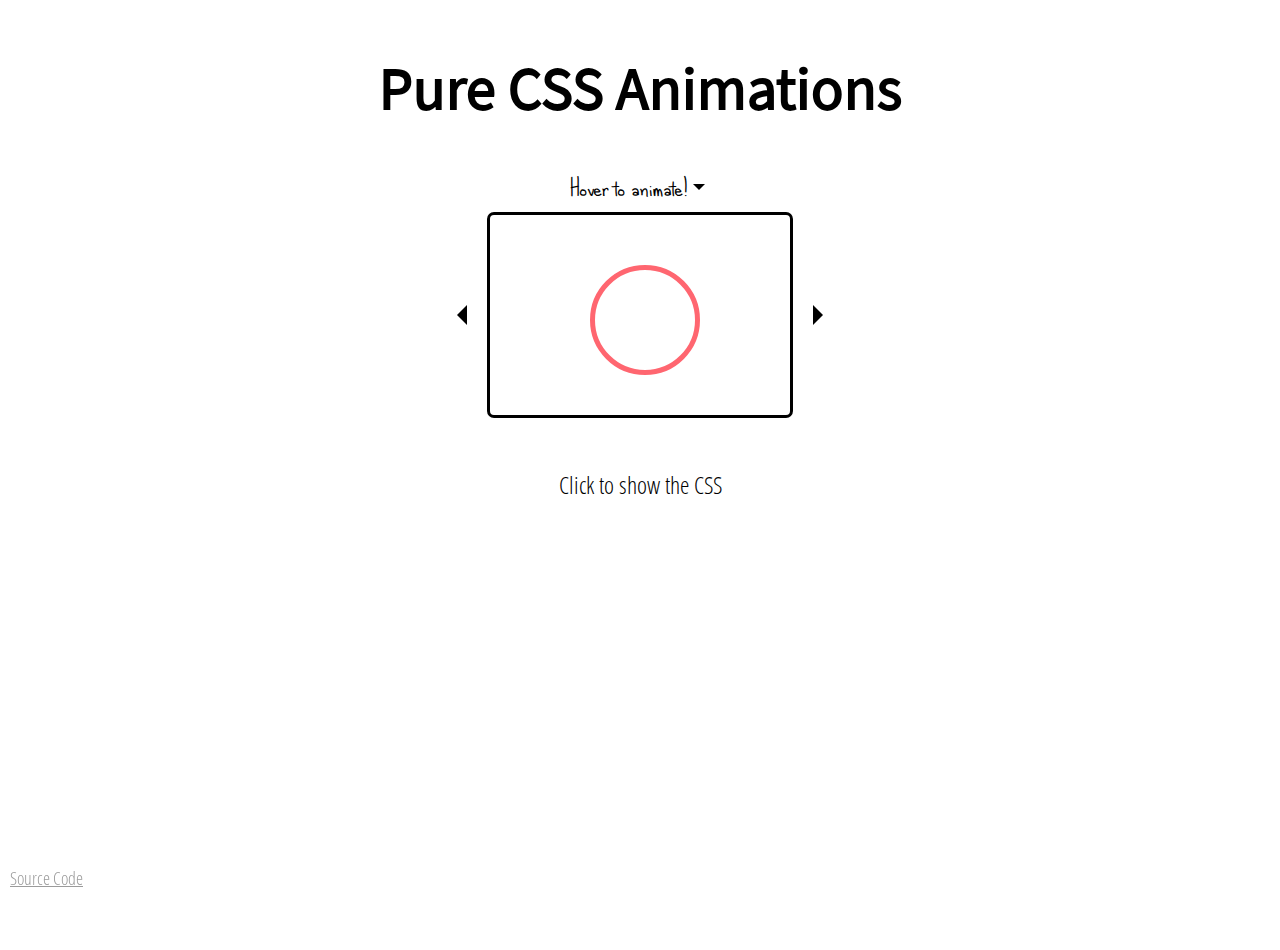
<file: index.html>
<!DOCTYPE html>
<!-- Toggle CSS Code thing from https://gomakethings.com/how-to-show-and-hide-elements-with-vanilla-javascript/ -->
<html lang="en">
<head>
    <meta charset="UTF-8">
    <title>CSS Animations</title>
    <link rel="stylesheet" type="text/css" href="style.css">
    <script>
        // Show an element
        var show = function (elem) {
            elem.classList.add('is-visible');
        };

        // Hide an element
        var hide = function (elem) {
            elem.classList.remove('is-visible');
        };

        // Toggle element visibility
        var toggle = function (elem) {
            elem.classList.toggle('is-visible');
        };

        // Listen for click events
        document.addEventListener('click', function (event) {

            // Make sure clicked element is our toggle
            if (!event.target.classList.contains('toggle')) return;

            // Prevent default link behavior
            event.preventDefault();

            // Get the content
            var content = document.querySelector(event.target.hash);
            if (!content) return;

            // Toggle the content
            toggle(content);

        }, false);
    </script>
</head>
<body>
    <div class="wrapper">
        <h2>Pure CSS Animations</h2>
        <p>Hover to animate!<i class="arrow-down"></i></p>
        <div class="animations">
            <i class="arrow-left"></i>
            <div class="border">
                <div class="animation-default"></div>
            </div>
            <i class="arrow-right"></i>
        </div>
        <a class="toggle" href="#example">Click to show the CSS</a>
        <div class="code" id="example"><p class="cssComment">/* Toggle CSS Code thing from https://gomakethings.com/how-to-show-and-hide-elements-with-vanilla-javascript/ */</p><br>
            .animation-default {<br>
            height: 100px;<br>
            width: 100px;
            border: 5px solid hsl(356, 100%, 70%);<br>
            border-radius: 50%;<br>
            margin: 50px 100px;<br>
            display: inline-block;<br>
            vertical-align: 50%;<br>
            /* Animation */<br>
            -webkit-animation-name: animation; /* Safari 4.0 - 8.0 */<br>
            -webkit-animation-duration: 3s; /* Safari 4.0 - 8.0 */<br>
            animation-name: animation;<br>
            animation-duration: 3s;<br>
            animation-iteration-count: infinite;<br>
            animation-direction: alternate;<br>
            animation-timing-function: ease-in-out;<br>
            animation-play-state: paused;<br>
            transition: border-bottom-color 3s linear;<br>
            }<br>
            <br>
            .animation-default:hover {<br>
            animation-play-state: running;<br>
            }<br>
            <br>
            /* Safari 4.0 - 8.0 */<br>
            @-webkit-keyframes animation {<br>
            0%   {background-color: red; border-radius: 50%; transform: scale(1); border: 5px solid hsl(356, 100%, 70%);}<br>
            25%  {background-color: yellow; border: 5px solid hsl(38, 100%, 50%);}<br>
            50%  {background-color: blue; border: 5px solid hsl(213, 100%, 75%);}<br>
            100% {background-color: red; border-radius: 10%; transform: scale(1.5) rotate(180deg); border: 5px solid hsl(356, 100%, 70%);}<br>
            }<br>
            <br>
            /* Standard syntax */<br>
            @keyframes animation {<br>
            0%   {background-color: red; border-radius: 50%; transform: scale(1); border: 5px solid hsl(356, 100%, 70%);}<br>
            25%  {background-color: yellow; border: 5px solid hsl(38, 100%, 50%);}<br>
            50%  {background-color: blue; border: 5px solid hsl(213, 100%, 75%);}<br>
            100% {background-color: red; border-radius: 10%; transform: scale(1.5) rotate(180deg); border: 5px solid hsl(356, 100%, 70%);}<br>
            }</div>
        </div>
    <a class="source-code" href="https://github.com/EncryptedCookies/CSS-Animation" target="_blank">Source Code</a>
</body>
</html>
</file>
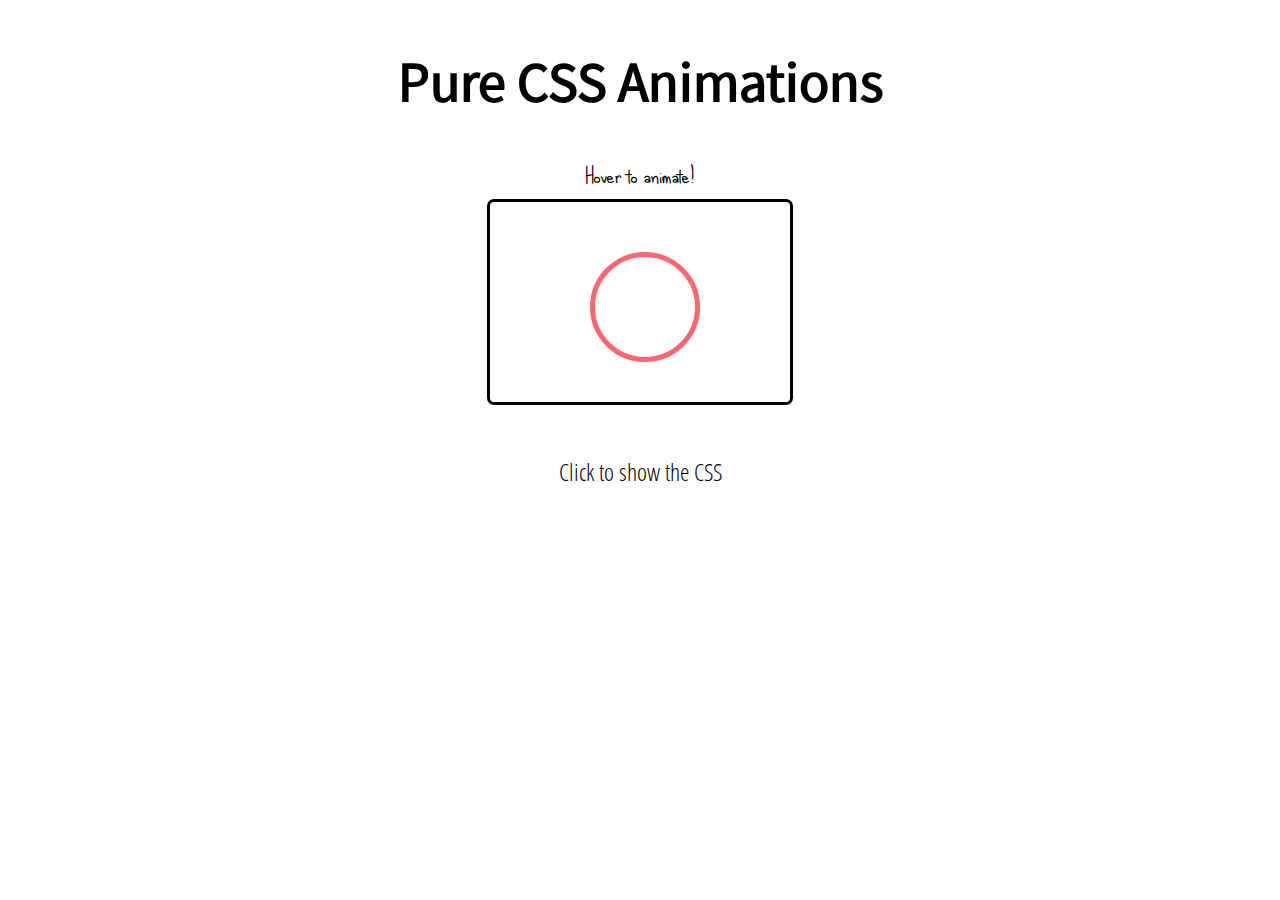
<file: docs/index.html>
<!DOCTYPE html>
<html lang="en">
<head>
    <meta charset="UTF-8">
    <title>CSS Animations</title>
    <link rel="stylesheet" type="text/css" href="style.css">
    <script>
        // Show an element
        var show = function (elem) {
            elem.classList.add('is-visible');
        };

        // Hide an element
        var hide = function (elem) {
            elem.classList.remove('is-visible');
        };

        // Toggle element visibility
        var toggle = function (elem) {
            elem.classList.toggle('is-visible');
        };

        // Listen for click events
        document.addEventListener('click', function (event) {

            // Make sure clicked element is our toggle
            if (!event.target.classList.contains('toggle')) return;

            // Prevent default link behavior
            event.preventDefault();

            // Get the content
            var content = document.querySelector(event.target.hash);
            if (!content) return;

            // Toggle the content
            toggle(content);

        }, false);
    </script>
</head>
<body>
    <h2>Pure CSS Animations</h2>
    <p>Hover to animate!</p>
    <div class="border">
        <div class="animation"></div>
    </div>
    <a class="toggle" href="#example">Click to show the CSS</a>
    <div class="code" id="example">/* Toggle CSS Code thing from https://gomakethings.com/how-to-show-and-hide-elements-with-vanilla-javascript/ */<br>
        .animation {<br>
        height: 100px;<br>
        width: 100px;<br>
        border: 5px solid hsl(356, 100%, 70%);<br>
        border-radius: 50%;<br>
        margin: 50px 100px;<br>
        vertical-align: 50%;<br>
        /* Animation */<br>
        -webkit-animation-name: animation; /* Safari 4.0 - 8.0 */<br>
        -webkit-animation-duration: 3s; /* Safari 4.0 - 8.0 */<br>
        animation-name: animation;<br>
        animation-duration: 3s;<br>
        animation-iteration-count: infinite;<br>
        animation-direction: alternate;<br>
        animation-timing-function: ease-in-out;<br>
        animation-play-state: paused;<br>
        transition: border-bottom-color 3s linear;<br>
        }<br>
        <br>
        .animation:hover {<br>
        animation-play-state: running;<br>
        }<br>
        <br>
        /* Safari 4.0 - 8.0 */<br>
        @-webkit-keyframes animation {<br>
        0%   {background-color: red; border-radius: 50%; transform: scale(1); border: 5px solid hsl(356, 100%, 70%);}<br>
        25%  {background-color: yellow; border: 5px solid hsl(38, 100%, 50%);}<br>
        50%  {background-color: blue; border: 5px solid hsl(213, 100%, 75%);}<br>
        100% {background-color: red; border-radius: 10%; transform: scale(1.5); border: 5px solid hsl(356, 100%, 70%);}<br>
        }<br>
        <br>
        /* Standard syntax */<br>
        @keyframes animation {<br>
        0%   {background-color: red; border-radius: 50%; transform: scale(1); border: 5px solid hsl(356, 100%, 70%);}<br>
        25%  {background-color: yellow; border: 5px solid hsl(38, 100%, 50%);}<br>
        50%  {background-color: blue; border: 5px solid hsl(213, 100%, 75%);}<br>
        100% {background-color: red; border-radius: 10%; transform: scale(1.5) rotate(180deg); border: 5px solid hsl(356, 100%, 70%);}<br>
        }</div>
</body>
</html>
</file>
<file: style.css>
/* Toggle CSS Code thing from https://gomakethings.com/how-to-show-and-hide-elements-with-vanilla-javascript/ */
@font-face {
    font-family: "Source Sans Pro - Regular";
    src: url(./fonts/SourceSansPro-Regular.ttf) format("truetype");
}

@font-face {
    font-family: "Alphabetized Cassette Tapes";
    src: url(./fonts/Alphabetized-Cassette-Tapes.ttf) format("truetype");
}

@font-face {
    font-family: "Open-Sans-Condensed-Light";
    src: url(./fonts/OpenSansCondensed-Light.ttf) format("truetype");
}

@font-face {
    font-family: "Courier New - Regular";
    src: url(./fonts/Courier-New-Regular.ttf) format("truetype");
}

html {
    overflow-y: scroll;
}

html, body {
    height: 100%;
}

.wrapper {
    margin-bottom: -24px;
}

h2 {
    font-family: "Source Sans Pro - Regular", sans-serif;
    font-size: 60px;
    text-align: center;
}

p {
    font-family: 'Alphabetized Cassette Tapes', sans-serif;
    font-size: 32px;
    text-align: center;
    margin: 10px;
}

.animations {
    display: flex;
    flex-direction: row;
    width: 386px;
    margin: auto;
}

i {
    height: 0;
    width: 0;
    display: inline-block;
}

i:hover{
    animation-play-state: running;
}

.arrow-down {
    margin: 0 5px;
    border: 6px solid transparent;
    border-top-color: #000000;
    /* Moving up and down animation */
    -webkit-animation-name: arrowMove-down; /* Safari 4.0 - 8.0 */
    -webkit-animation-duration: 0.5s; /* Safari 4.0 - 8.0 */
    animation-name: arrowMove-down;
    animation-duration: 0.5s;
    animation-timing-function: ease-in-out;
    animation-direction: alternate;
    animation-play-state: paused;
    animation-fill-mode: both;
    animation-iteration-count: infinite;
}

/* Safari 4.0 - 8.0 */
@-webkit-keyframes arrowMove-down {
    100% {transform: translateY(3px);}
}

@keyframes arrowMove-down {
    100% {transform: translateY(3px);}
}

.arrow-left {
    margin: 93px 20px 93px 0;
    border: 10px solid transparent;
    border-right-color: #000000;
    /* Moving up and down animation */
    -webkit-animation-name: arrowMove-left; /* Safari 4.0 - 8.0 */
    -webkit-animation-duration: 0.5s; /* Safari 4.0 - 8.0 */
    animation-name: arrowMove-left;
    animation-duration: 0.5s;
    animation-timing-function: ease-in-out;
    animation-direction: alternate;
    animation-play-state: paused;
    animation-iteration-count: infinite;
}

/* Safari 4.0 - 8.0 */
@-webkit-keyframes arrowMove-left {
    0%   {transform: translateX(0px);}
    100% {transform: translateX(-7px);}
}

@keyframes arrowMove-left {
    0%   {transform: translateX(0px);}
    100% {transform: translateX(-7px);}
}

.arrow-right {
    margin: 93px 0 93px 20px;
    border: 10px solid transparent;
    border-left-color: #000000;
    /* Moving up and down animation */
    -webkit-animation-name: arrowMove-right; /* Safari 4.0 - 8.0 */
    -webkit-animation-duration: 0.5s; /* Safari 4.0 - 8.0 */
    animation-name: arrowMove-right;
    animation-duration: 0.5s;
    animation-timing-function: ease-in-out;
    animation-direction: alternate;
    animation-play-state: paused;
    animation-iteration-count: infinite;
}

/* Safari 4.0 - 8.0 */
@-webkit-keyframes arrowMove-right {
    0%   {transform: translateX(0px);}
    100% {transform: translateX(7px);}
}

@keyframes arrowMove-right {
    0%   {transform: translateX(0px);}
    100% {transform: translateX(7px);}
}

.toggle {
    font-family: "Open-Sans-Condensed-Light", sans-serif;
    font-size: 24px;
    display: block;
    text-align: center;
    margin: 50px 0;
    text-decoration: none;
    color: #000000;
}

.cssComment {
    color: #808080;
    font-family: "Courier New - Regular", serif;
    font-size: 18px;
    text-align: left;
    margin: auto auto 10px;
    overflow-wrap: break-word;
}

.code {
    display: none;
    font-family: "Courier New - Regular", serif;
    font-size: 18px;
    color: #2c2c2c;
    border: 1px solid;
    padding: 10px;
    width: 50%;
    text-align: left;
    margin: auto auto 10px;
    overflow-wrap: break-word;
}

.code.is-visible {
    display: block;
}

.border {
    height: 200px;
    width: 300px;
    border: 3px solid #000000;
    border-radius: 7px;
}

.animation-default {
    height: 100px;
    width: 100px;
    border: 5px solid hsl(356, 100%, 70%);
    border-radius: 50%;
    margin: 50px 100px;
    display: inline-block;
    vertical-align: 50%;
    /* Animation */
    -webkit-animation-name: animation; /* Safari 4.0 - 8.0 */
    -webkit-animation-duration: 3s; /* Safari 4.0 - 8.0 */
    animation-name: animation;
    animation-duration: 3s;
    animation-iteration-count: infinite;
    animation-direction: alternate;
    animation-timing-function: ease-in-out;
    animation-play-state: paused;
    transition: border-bottom-color 3s linear;
}

.animation-default:hover {
    animation-play-state: running;
}

/* Safari 4.0 - 8.0 */
@-webkit-keyframes animation {
    0%   {background-color: red; border-radius: 50%; transform: scale(1); border: 5px solid hsl(356, 100%, 70%);}
    25%  {background-color: yellow; border: 5px solid hsl(38, 100%, 50%);}
    50%  {background-color: blue; border: 5px solid hsl(213, 100%, 75%);}
    100% {background-color: red; border-radius: 10%; transform: scale(1.5) rotate(180deg); border: 5px solid hsl(356, 100%, 70%);}
}

/* Standard syntax */
@keyframes animation {
    0%   {background-color: red; border-radius: 50%; transform: scale(1); border: 5px solid hsl(356, 100%, 70%);}
    25%  {background-color: yellow; border: 5px solid hsl(38, 100%, 50%);}
    50%  {background-color: blue; border: 5px solid hsl(213, 100%, 75%);}
    100% {background-color: red; border-radius: 10%; transform: scale(1.5) rotate(180deg); border: 5px solid hsl(356, 100%, 70%);}
}

.source-code {
    color: #9b9b9b;
    font-family: "Open-Sans-Condensed-Light", sans-serif;
    font-size: 18px;
    bottom: 0;
    margin: 10px;
    position: fixed;
    left: 0;
    text-align: right;
}
</file>
<file: docs/style.css>
/* Toggle CSS Code thing from https://gomakethings.com/how-to-show-and-hide-elements-with-vanilla-javascript/ */
@font-face {
    font-family: "Source Sans Pro - Regular";
    src: url(../fonts/SourceSansPro-Regular.ttf) format("truetype");
}

@font-face {
    font-family: "Alphabetized Cassette Tapes";
    src: url(../fonts/Alphabetized-Cassette-Tapes.ttf) format("truetype");
}

@font-face {
    font-family: "Open-Sans-Condensed-Light";
    src: url(../fonts/OpenSansCondensed-Light.ttf) format("truetype");
}

@font-face {
    font-family: "Courier New - Regular";
    src: url(../fonts/Courier-New-Regular.ttf) format("truetype");
}

html {
    overflow-y: scroll;
}

h2 {
    font-family: "Source Sans Pro - Regular", sans-serif;
    font-size: 56px;
    text-align: center;
}

p {
    font-family: 'Alphabetized Cassette Tapes', sans-serif;
    font-size: 30px;
    text-align: center;
    margin: 10px;
}
.toggle {
    font-family: "Open-Sans-Condensed-Light", sans-serif;
    font-size: 24px;
    display: block;
    text-align: center;
    margin: 50px 0px;
    text-decoration: none;
    color: #000000;
}

.code {
    display: none;
    font-family: "Courier New - Regular", serif;
    font-size: 18px;
    color: #525252;
    border: 1px solid;
    padding: 10px;
    height: 40%;
    width: 50%;
    text-align: left;
    margin: auto;
    overflow-wrap: break-word;
}

.code.is-visible {
    display: block;
}

.border {
    height: 200px;
    width: 300px;
    margin: auto;
    border: 3px solid #000000;
    border-radius: 7px;
}

.animation {
    height: 100px;
    width: 100px;
    border: 5px solid hsl(356, 100%, 70%);
    border-radius: 50%;
    margin: 50px 100px;
    vertical-align: 50%;
    /* Animation */
    -webkit-animation-name: animation; /* Safari 4.0 - 8.0 */
    -webkit-animation-duration: 3s; /* Safari 4.0 - 8.0 */
    animation-name: animation;
    animation-duration: 3s;
    animation-iteration-count: infinite;
    animation-direction: alternate;
    animation-timing-function: ease-in-out;
    animation-play-state: paused;
    transition: border-bottom-color 3s linear;
}

.animation:hover {
    animation-play-state: running;
}

/* Safari 4.0 - 8.0 */
@-webkit-keyframes animation {
    0%   {background-color: red; border-radius: 50%; transform: scale(1); border: 5px solid hsl(356, 100%, 70%);}
    25%  {background-color: yellow; border: 5px solid hsl(61, 100%, 75%);}
    50%  {background-color: blue; border: 5px solid hsl(213, 100%, 75%);}
    100% {background-color: red; border-radius: 10%; transform: scale(1.5); border: 5px solid hsl(356, 100%, 70%);}
}

/* Standard syntax */
@keyframes animation {
    0%   {background-color: red; border-radius: 50%; transform: scale(1); border: 5px solid hsl(356, 100%, 70%);}
    25%  {background-color: yellow; border: 5px solid hsl(38, 100%, 50%);}
    50%  {background-color: blue; border: 5px solid hsl(213, 100%, 75%);}
    100% {background-color: red; border-radius: 10%; transform: scale(1.5) rotate(180deg); border: 5px solid hsl(356, 100%, 70%);}
}
</file>
